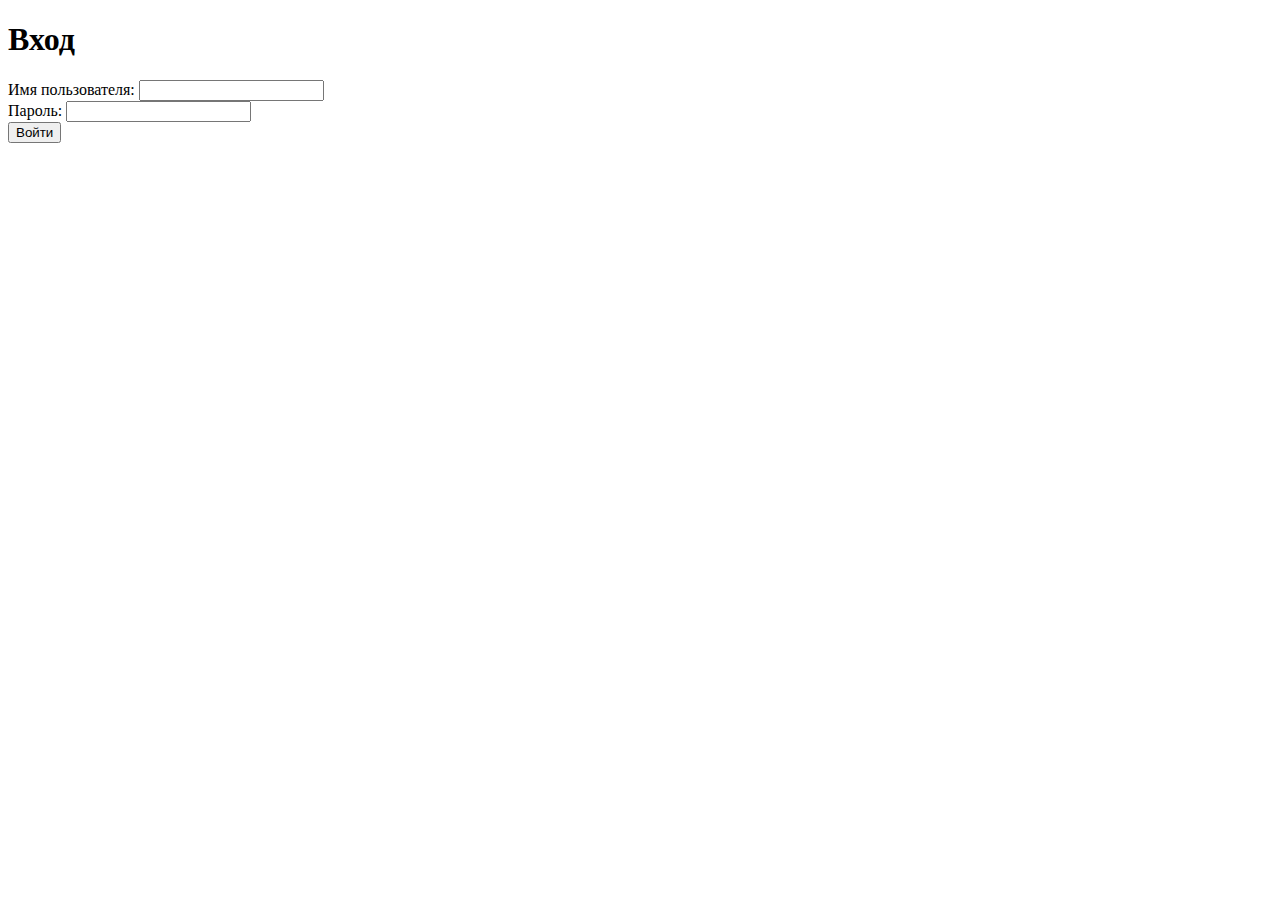
<file: templates/login.html>
<!DOCTYPE html>
<html>
<head>
    <title>Вход</title>
</head>
<body>
    <h1>Вход</h1>
    <form method="post">
        <div>
            <label for="username">Имя пользователя:</label>
            <input type="text" id="username" name="username" required>
        </div>
        <div>
            <label for="password">Пароль:</label>
            <input type="password" id="password" name="password" required>
        </div>
        <div>
            <button type="submit">Войти</button>
        </div>
    </form>
</body>
</html>
</file>
